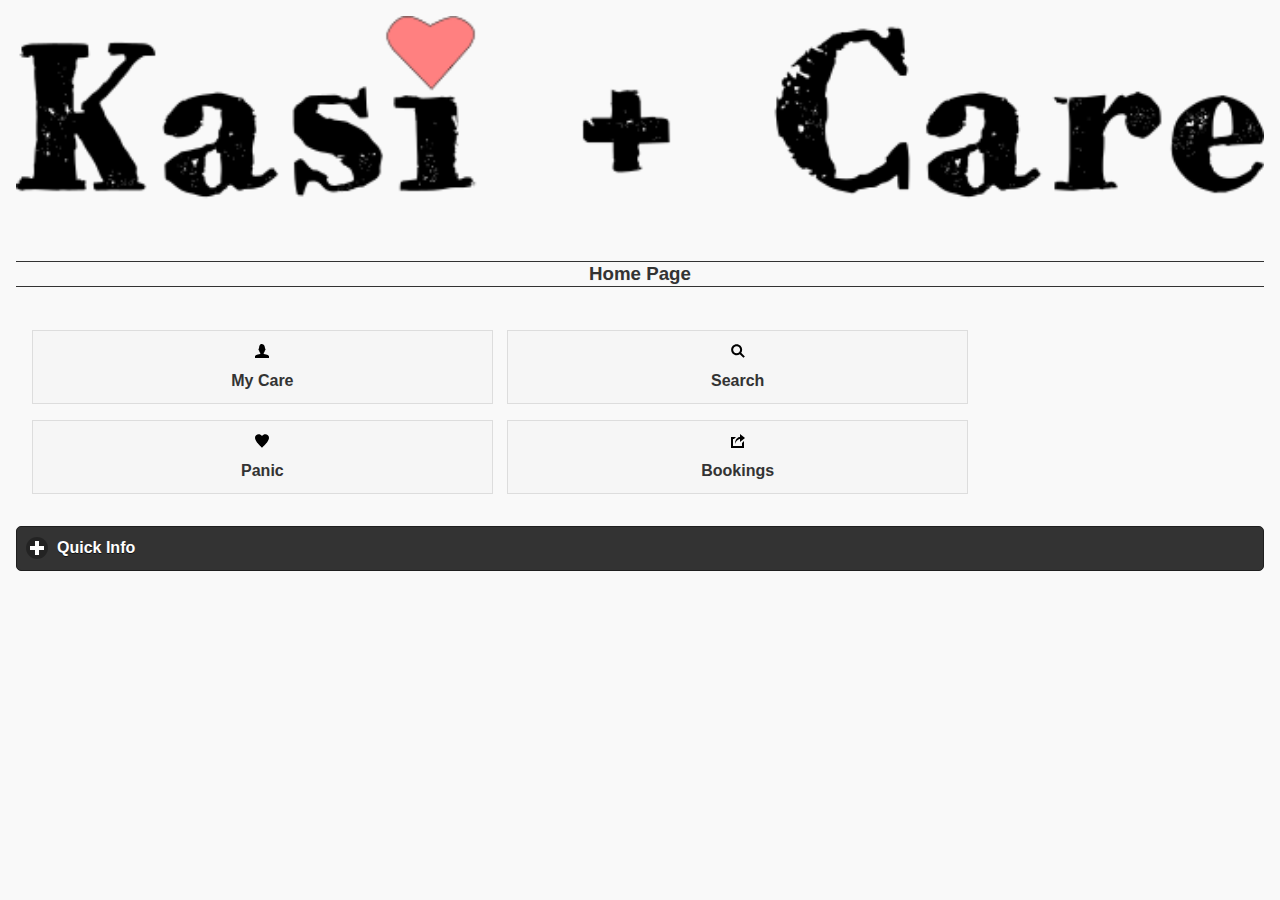
<file: public_html/index.html>
<!DOCTYPE html>
<!--
To change this license header, choose License Headers in Project Properties.
To change this template file, choose Tools | Templates
and open the template in the editor.
-->
<html>
  <head>
    <title>TODO supply a title</title>
		<meta charset="UTF-8">
    <!--<meta http-equiv="Access-Control-Allow-Origin" content="*">-->
		<script src="framework/jquery.min.js" type="text/javascript"></script>
		<link href="framework/jquery.mobile-1.4.5.min.css" rel="stylesheet" type="text/css"/>
		<script src="framework/jquery.mobile-1.4.5.min.js" type="text/javascript"></script>
		<script src="framework/json2.js"></script>
		
		<link href="framework/index.css" rel="stylesheet" type="text/css"/>
		<link href="framework/jquery.mobile.theme-1.4.5.css" rel="stylesheet" type="text/css"/>
		<meta name="viewport" content="width=device-width, initial-scale=1.0">
		<!--<header name = "Access-Control-Allow-Origin" value = "*" />-->
  </head>
  <body>
		<div id="home" data-role="page" data-theme="a">
			<div class="ui-content ui-responsive"><img class="img" src="framework/images/kasi2.png" alt=""/>
				<h3 class="ui-header center-text">Home Page</h3>
				<div class="ui-content">
					<button class="ui-btn ui-icon-user ui-nodisc-icon ui-alt-icon ui-btn-icon-top ui-btn-inline ui-btn-standard" >My Care</button>
					<button class="ui-btn ui-icon-search ui-alt-icon ui-nodisc-icon ui-alt-icon ui-btn-icon-top ui-btn-inline ui-btn-standard">Search</button>
					<button class="ui-btn ui-icon-heart ui-alt-icon ui-nodisc-icon ui-alt-icon ui-btn-icon-top ui-btn-inline ui-btn-standard">Panic</button>
					<button class="ui-btn ui-icon-action ui-alt-icon ui-nodisc-icon ui-alt-icon ui-btn-icon-top ui-btn-inline ui-btn-standard">Bookings</button>
				</div>
				<div data-role='collapsible' data-theme='b' class="info">
					<h4>Quick Info</h4>
					<p>Name: <span class="name"> Bafana Zulu</span></p>
					<p>Meds: <span class="meds">  Adderall </span></p>
					<p>Chronic Conditions: <span class="chron"></span></p>
				</div>
				<div data-role="collapsible" hidden>
					<textarea id="config" placeholder="Config"></textarea>
					<textarea id="manip" placeholder="Data"></textarea>
					<select> 
						<option value="put">put</option>
						<option value="get">get</option>
						<option value="post">post</option>
						<option value=""></option>	
					</select>
					<button id="accept">Send</button>
					<h2>results</h2>
					<p id="results"></p>
				</div>
				<div id="countDown" data-role="popup"  data-theme="b">
					<span class="new-data"></span>
					<a class="ui-btn" data-rel="back">Cancel</a>
				</div>
			</div>
		</div>
		<div id="mycare" data-role="page">
			<div class="ui-content"><img src="framework/images/kasi2.png" class="img" alt=""/>
				<button data-icon="grid" data-iconpos="right" class="ui-nodisc-icon ui-alt-icon"  >My Records </button>
				<button data-icon="info" data-iconpos="right" class="ui-nodisc-icon ui-alt-icon">Medication Schedules</button>
				<button data-icon="action" data-iconpos="right" class="ui-nodisc-icon ui-alt-icon">Profile Management</button>
			</div>
		</div>
		<div id="rec" data-role="page">
			<div class="ui-content"><img src="framework/images/kasi2.png" class="img" alt=""/>
				<div data-role="collapsible" data-theme="b" 
						 data-collapsed-icon="carat-r" data-expanded-icon="carat-d">
					<h4>Record Key</h4>
					<img class="img" src="framework/images/KasiTest.png" alt="">
				</div>
				<div id="pumenu" data-role="popup"  data-theme="b">
	        <ul data-role="listview" data-inset="true" style="min-width:210px;" >
						<li data-role="list-divider">Choose an action</li>
            <li><a href="#" class="ui-btn">Scan</a></li>
            <li>
							<div data-role="collapsible">
								<h4>Add</h4>
								<form onsubmit="UIMan.submit_rec(event)">
									<input placeholder="Incident" name="inci">
									<input type="date" name="i_date">
									<input placeholder="Dr's Signature" name="i_dr">
									<button> Add </button>
								</form>
							</div>
						</li>
	        </ul>
				</div>
				<div ></div>
				<div class="ui-nodisc-icon nav">
					<!--<a href="#popupMenu" data-rel="popup" data-transition="slideup" class="ui-btn  ui-shadow ui-btn-inline ui-icon-gear ui-btn-icon-left ui-btn-a">Actions...</a>-->
					<a  class="ui-btn ui-icon-carat-l ui-alt-icon ui-btn-icon-notext ui-btn-inline "  ></a>
					<a href="#pumenu" data-rel="popup" data-transition="slideup" class="ui-btn  ui-icon-plus  ui-alt-icon ui-btn-icon-notext  ui-btn-inline"  ></a>
					<a  class="ui-btn ui-icon-refresh ui-alt-icon ui-btn-icon-notext ui-btn-inline"  ></a>
					<a  class="ui-btn ui-icon-cloud ui-alt-icon ui-btn-icon-notext ui-btn-inline"  ></a>
					<a  class="ui-btn ui-icon-carat-r ui-alt-icon ui-btn-icon-notext ui-btn-inline"  ></a>
					<a  class="ui-btn ui-btn-inline ui-disabled ui-circle" >1</a>
				</div>
				<div data-role="collapsibleset" data-mini="true" class="care">
					<div data-role="collapsible">
						<h4><span class="title">Empty Rec - </span><span class="date">00-00-0000</span></h4>
						<p class="data ui-bar">Empty</p>
						<a class="location ui-btn">Unknown Location</a>
					</div>
					<div data-role="collapsible">
						<h4><span class="title">Empty Rec - </span><span class="date">00-00-0000</span></h4>
						<p class="data ui-bar">Empty</p>
						<a class="location ui-btn">Unknown Location</a>
					</div>
					<div data-role="collapsible">
						<h4><span class="title">Empty Rec - </span><span class="date">00-00-0000</span></h4>
						<p class="data ui-bar">Empty</p>
						<a class="location ui-btn">Unknown Location</a>
					</div>
					<div data-role="collapsible">
						<h4><span class="title">Empty Rec - </span><span class="date">00-00-0000</span></h4>
						<p class="data ui-bar">Empty</p>
						<a class="location ui-btn">Unknown Location</a>
					</div>
					<div data-role="collapsible">
						<h4><span class="title">Empty Rec - </span><span class="date">00-00-0000</span></h4>
						<p class="data ui-bar">Empty</p>
						<a class="location ui-btn">Unknown Location</a>
					</div>
				</div>
			</div>
		</div>
		<div id="sched" data-role="page">
			<div class="ui-content"><img src="framework/images/kasi2.png" class="img" alt=""/>
				<div data-role="collapsible" data-theme="b" 
						 data-collapsed-icon="carat-r" data-expanded-icon="carat-d">
					<h4>Prescriptions Key</h4>
					<img class="img" src="framework/images/KasiTest.png" alt="">
				</div>
				<div data-role="popup" id="smenu" data-theme="b">
	        <ul data-role="listview" data-inset="true" style="min-width:210px;" >
            <li data-role="list-divider"><span>Add Prescription</span></li>
            <li><a href="#" class="ui-btn">Scan</a> </li>
            <li>
							<div data-role="collapsible">
								<h4>Add</h4>
								<form>
									<input placeholder="Name">
									<input type="date">
									<input placeholder="Dr's Signature">
									<button> Add </button>
								</form>
							</div>
						</li>
	        </ul>
				</div>
				<div ></div>
				<div class="ui-nodisc-icon ">
					<!--<a href="#popupMenu" data-rel="popup" data-transition="slideup" class="ui-btn  ui-shadow ui-btn-inline ui-icon-gear ui-btn-icon-left ui-btn-a">Actions...</a>-->
					
					<a href="#smenu" data-rel="popup" data-transition="slideup" class="ui-btn  ui-icon-plus  ui-alt-icon ui-btn-icon-notext  ui-btn-inline"  ></a>
					<a  class="ui-btn  ui-icon-refresh ui-alt-icon ui-btn-icon-notext ui-btn-inline"  ></a>
					<a  class="ui-btn  ui-icon-cloud ui-alt-icon ui-btn-icon-notext ui-btn-inline"  ></a>
				</div>
				<div data-role="collapsibleset" data-mini="true">
					<div data-role="collapsible">
						<h4><span class="title">Adderall  </span><span class="time"> 2:00pm</span></h4>
						<a class="location ui-btn" data-icon="grid">Export To Alarm</a>
					</div>
					<div data-role="collapsible">
						<h4><span class="title">Salbutamol </span><span class="time">18/03/2014</span></h4>
            <a class="location ui-btn" data-icon="grid">Completed Course</a>
					</div>
					<div data-role="collapsible">
						<h4><span class="title">Allegex</span><span class="time"></span></h4>
						<p class="data">Completed Course</p>
					</div>
				</div>
			</div>
		</div>
    <div id="prof" data-role="page">
      <div class="ui-content"><img class="img" src="framework/images/kasi2.png" alt=""/>
        <div class="ui-header ui-title">Manage Profiles</div>
        <a href="#user_add" data-transition="slideup" 
					 class="ui-btn ui-icon-plus  ui-alt-icon ui-btn-icon-notext ui-btn-inline"  ></a>
        <div data-role="collapsibleset">
          <div data-role='collapsible' data-theme='b'>
            <h4>Summary <span class="fn">Bafana</span></h4>
            <p>Name: Bafana Zulu</p>
            <p>Prescriptions: Adderall</p>
            <p>Chronic Conditions: Asthma </p>
            <a class="ui-btn ">Edit</a>
          </div>
          <div data-role='collapsible' data-theme='a'>
            <h4>Summary <span class="fn">Basetsana</span></h4>
            <p>Name: Basetsana Zulu</p>
            <p>Prescriptions: Adderall</p>
            <p>Chronic Conditions: Asthma </p>
            <a class="ui-btn ">Edit</a>
          </div>
          <div data-role='collapsible' data-theme='a'>
            <h4>Summary <span class="fn">Thoriso</span></h4>
            <p>Name: Thoriso Zulu</p>
            <p>Prescriptions: Adderall</p>
            <p>Chronic Conditions: Asthma </p>
            <a class="ui-btn ">Edit</a>
          </div>
        </div>
			</div>
    </div>
		<div id="user_add" data-role="page">
			<div class="ui-content">
        <!--<img class="img" src="framework/images/kasi2.png" alt=""/>-->
				<a data-rel="back" class="ui-btn ui-btn-icon-notext ui-icon-delete ui-nodisc-icon ui-alt-icon ui-btn-right"></a>
					<h3 class="ui-header center-text">Add New User</h3>
				<div data-role="collapsible-set" data-mini="true">
					<div data-role="collapsible" class="ua_1">
						<h4> Basic Information (step 1/4) </h4>
						
						<form onsubmit="UIMan.add_user(event,1)">
							<input name="unique_id" class="ui-hidden-accessible" >
							<input placeholder="Email" name="email" type="email" required="">
							<input placeholder="Phone Number" name="phone" required="">
							<input placeholder="Name" name="name">
							<input placeholder="Surname" name="surname">
							<fieldset data-role="controlgroup" data-mini="true">
								<!--<legend>Gender</legend>-->
								<input name="gender" value="m" type="radio" id="male" class="ui-"/><label for="male">male</label>  
								<input name="gender" value="f" type="radio" id="female" checked="checked" class="ui-btn-standard"/><label for="female">female</label>
								<input name="gender" value="a" type="radio" id="amale" class="ui-ui-btn-standard"/><label for="amale">ambiguous</label>
							</fieldset>
							<button type="submit">Next</button>
						</form>						
					</div>
					<div data-role="collapsible" class="ua_2">
						<h4> Details (step 2/4) </h4>
						<form onsubmit="UIMan.add_user(event,2)">
							<input name="ulist_id" class="ui-hidden-accessible">
							<input name="date_of_birth" type="date" class="" required="">
							<input name="occupation" placeholder="Occupation"  class="" >
							<input name="address" placeholder="Home Address" class="">
							<input name="work" placeholder="Work Address"  class="" >
							<button type="submit">Next</button>							
						</form>						
					</div>
					<div data-role="collapsible" class="ua_3">
						<h4> Security Details (step 3/4) </h4>
						<form onsubmit="UIMan.add_user(event,3)">
							<input name="ulist_id" class="ui-hidden-accessible">
							<input name="salt_version" class="ui-hidden-accessible">
							<input name="nat_id_number" placeholder="ID Number"  class="" >
							<input name="nationality_key" placeholder="Nationality"  class="" >
							<input name="nat_id_number" placeholder="ID Number"  class="" >
							<button type="submit">Next</button>		
						</form>						
					</div>
					<div data-role="collapsible" class="ua_4">
						<h4> Profiling (step 4/4) </h4>
						<form onsubmit="UIMan.add_user(event,4)">
							<input name="work" type="date" class="ui-hidden-accessible" >
							<button type="submit">Next</button>	
						</form>						
					</div>
				</div>
      </div>
		</div>
    <div id="faci" data-role="page">
      <div class="ui-content">
        <h2 class="ui-header">Place Booking</h2>
				<a data-rel="back" class="ui-btn ui-btn-icon-notext ui-icon-delete ui-nodisc-icon ui-alt-icon ui-btn-right"></a>
				<ul data-role="listview" data-filter="true" data-filter-reveal="true" data-filter-placeholder="Search Health Facilities..." data-inset="true">
					    <li><a href="#">Steve Biko</a></li>
					    <li><a href="#">Netcare</a></li>
					    <li><a href="#">Medi Cross</a></li>
					    <li><a href="#">Sunning Hill Hospital</a></li>
					    <li><a href="#">Medi-Clinic</a></li>
					    <li><a href="#">Hillbrow Clinic</a></li>
				</ul>
      </div>
    </div>
		<div id="fac" data-role="page">
			<div class="ui-content">
				<h2 class="ui-header">Places & Prices</h2>
				<form>
					<input data-type="search" data-rel='filterable' placeholder="Search Services" id='facs' />
				</form>
				<div data-role="collapsibleset" data-mini="true" data-filter='true' data-filter-reveal='true' data-input='#facs' class="care">
					<div data-role="collapsible">
						<h4><span class="title">Lister Clinic </span></h4>
						<ul data-role="listview">
							<li data-role="list-divider">SERVICES</li>
							<li>Consultation - <span class="price">R350 - R400</span></li>
							<li>Review - <span class="price">R150 - R200</span></li>
							<li>Family Planning - <span class="price">R150 - R750</span></li>
							<li>Pregnancy sonar - <span class="price">R650</span></li>
							<li>Radiology - <span class="price">R350 - R1000</span></li>
							<li>Pathology Tests- <span class="price">R700 - R2000</span></li>
							<li>Observations - <span class="price">R100 - R500</span></li>
						</ul>
						<a class="location ui-btn">Hillbrow</a>
						<a class="location ui-btn">Jo'burg</a>
					</div>
					<div data-role="collapsible">
						<h4><span class="title">Travel Doctor </span></h4>
						<ul data-role="listview">
							<li data-role="list-divider">SERVICES</li>
							<li>Dentist - <span class="price"></span></li>
							<li>Dietician - <span class="price"></span></li>
							<li>General Practitioners - <span class="price"></span></li>
							<li>Laboratory - <span class="price"></span></li>
							<li>Pharmacy - <span class="price"></span></li>
							<li>Physiotherapist - <span class="price"></span></li>
							<li>Radiology - <span class="price"></span></li>
						</ul>
					</div>
					<div data-role="collapsible">
						<h4><span class="title">The local c </span></h4>
						<ul data-role="listview">
							<li data-role="list-divider">SERVICES</li>
							<li>diabetic care and dietary advice</li>
							<li>blood pressure monitoring</li>
							<li>glucose screening</li>
							<li>Cholesterol screening</li>
							<li>HIV screening, testing and counseling</li>
							<li>Weight loss advice</li>
							<li>Vitamin injections </li>
							<li>Medical Aid health assessments	</li>
							<li>Nebulization and inhalation</li>
							<li>Wound care</li>
						</ul>
					</div>
					<div data-role="collapsible">
						<h4><span class="title">Netcare </span></h4>
						<ul data-role="listview">
							<li data-role="list-divider">SERVICES</li>
							<li>Dietician - <span class="price"></span></li>
							<li>Optometry - <span class="price"></span></li>
							<li>Family Planning - <span class="price"></span></li>
							<li>Psychology - <span class="price"></span></li>
							<li>Radiology - <span class="price"></span></li>
							<li>Pathology Tests- <span class="price"></span></li>
							<li>Observations - <span class="price"></span></li>
						</ul>
						<a class="location ui-btn">Constantia Park</a>
						<a class="location ui-btn">Randburg</a>
						<a class="location ui-btn">Spring</a>
						<a class="location ui-btn">Gezina</a>
						<a class="location ui-btn">Roodeport</a>
					</div>
				</div>
			</div>
		</div>
<script src="framework/firebase.js"></script>
<script src="framework/firebaseEngine.js"></script>
<script src="framework/dataAppend.js" type="text/javascript"></script>
<script src="framework/UIMan.js" type="text/javascript"></script>
<script src="framework/query.js" type="text/javascript"></script>
		<script>
			var btns;
			$(document).ready(function(){
				$('#countDown').show();
				//fbOp.init();
				//var user = firebase.auth().currentUser || 0;
				
//				if (user){
//					console.log(user.uid);
//				}
//				else{
//					firebase.auth().signInAnonymously().catch(function(res){
//						console.log(res);
//					});
//				}
				console.log(queryBuild.init());
				btns = {
					getInfo:function(data){
						alert(JSON.stringify(r));
					},
					click:function (a){
						//console.log(firebase.User);
						try{
//							fbOp.getData("/users/data",fbOp.callBackList);
							btns.btnBehaviour(a.currentTarget);
						}catch(e){
							alert(e.message);
						}
					},
					btnBehaviour:function(btn){
						if($(btn).hasClass("ui-icon-user"))
							$.mobile.changePage('#mycare');
						if($(btn).hasClass("ui-icon-grid"))
							$.mobile.changePage('#rec');
						if($(btn).hasClass("ui-icon-info") 
										&& location.hash === "#mycare")
							$.mobile.changePage('#sched');
            if($(btn).hasClass("ui-icon-action") 
										&& location.hash === "#mycare")
              $.mobile.changePage('#prof');
            if($(btn).hasClass("ui-icon-search") 
										&& (location.hash === "#home" || location.hash===""))
              $.mobile.changePage('#fac');
						if ($(btn).hasClass("ui-icon-heart") && 
										(location.hash === "#home" || location.hash===""))
						{
							$("#countDown").popup("open");
							var count = 30;
							$(".new-data").text("Calling 911 in " + count + " secs");
							var cdwn = setInterval(function(){
								if (count > 0){
									count--;
									$(".new-data").text("Calling EMS in "+count+" secs");
								}else
								{
									//$("#countDown").popup("close");
									$(".new-data").text("EMS Called");
									clearInterval(cdwn);
								}
							},1000);
							$('#countDown a').click(function(){
								clearInterval(cdwn);
							});
						}
						if ($(btn).hasClass("ui-icon-action") && 
										(location.hash === "#home" || location.hash===""))
						{
							$.mobile.changePage('#faci');
						}
						
					},
					actionFilter:function (btn){
						return btn;
					}
				};
				$('button').click(btns.click);
			});
		</script>
  </body>
</html>
</file>
<file: public_html/framework/index.css>
/*
To change this license header, choose License Headers in Project Properties.
To change this template file, choose Tools | Templates
and open the template in the editor.
*/
/* 
    Created on : Nov 5, 2017, 11:31:39 AM
    Author     : timothy
*/

.img{
	width: 100%;
}


.ui-btn-standard{
	min-width : 36vw !important;
}
.center-text{
	text-align: center;
}
.ui-circle{
	/*font-size: 0.7em !important;*/
	border-radius: 50%;
	background-color: red !important;
	color: whitesmoke !important;
}
.ui-hidden{
	display: none;
}
</file>
